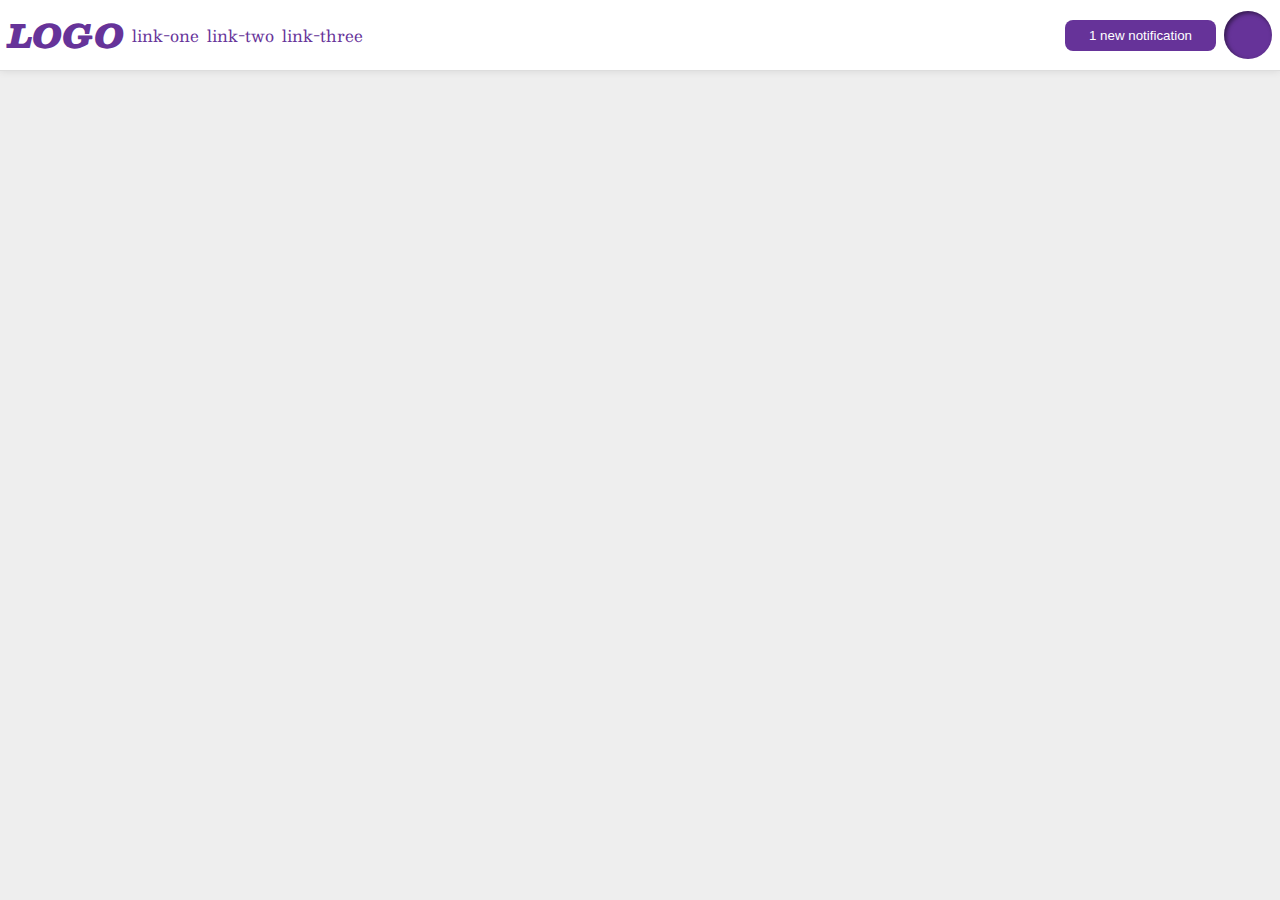
<file: flex/03-flex-header-2/index.html>
<!DOCTYPE html>
<html lang="en">
  <head>
    <meta charset="UTF-8">
    <meta http-equiv="X-UA-Compatible" content="IE=edge">
    <meta name="viewport" content="width=device-width, initial-scale=1.0">
    <title>Flex Header 2</title>
    <link rel="stylesheet" href="style.css">
  </head>
  <body>
    <div class="header">
      <div class="left-align">
        <div class="logo">
          LOGO
        </div>
        <ul class="links">
          <li><a href="https://google.com">link-one</a></li>
          <li><a href="https://google.com">link-two</a></li>
          <li><a href="https://google.com">link-three</a></li>
        </ul>
      </div>
      <div class="right-align">
        <button class="notifications">
          1 new notification
        </button>
        <div class="profile-image"></div>
      </div>
    </div>
  </body>
</html>
</file>
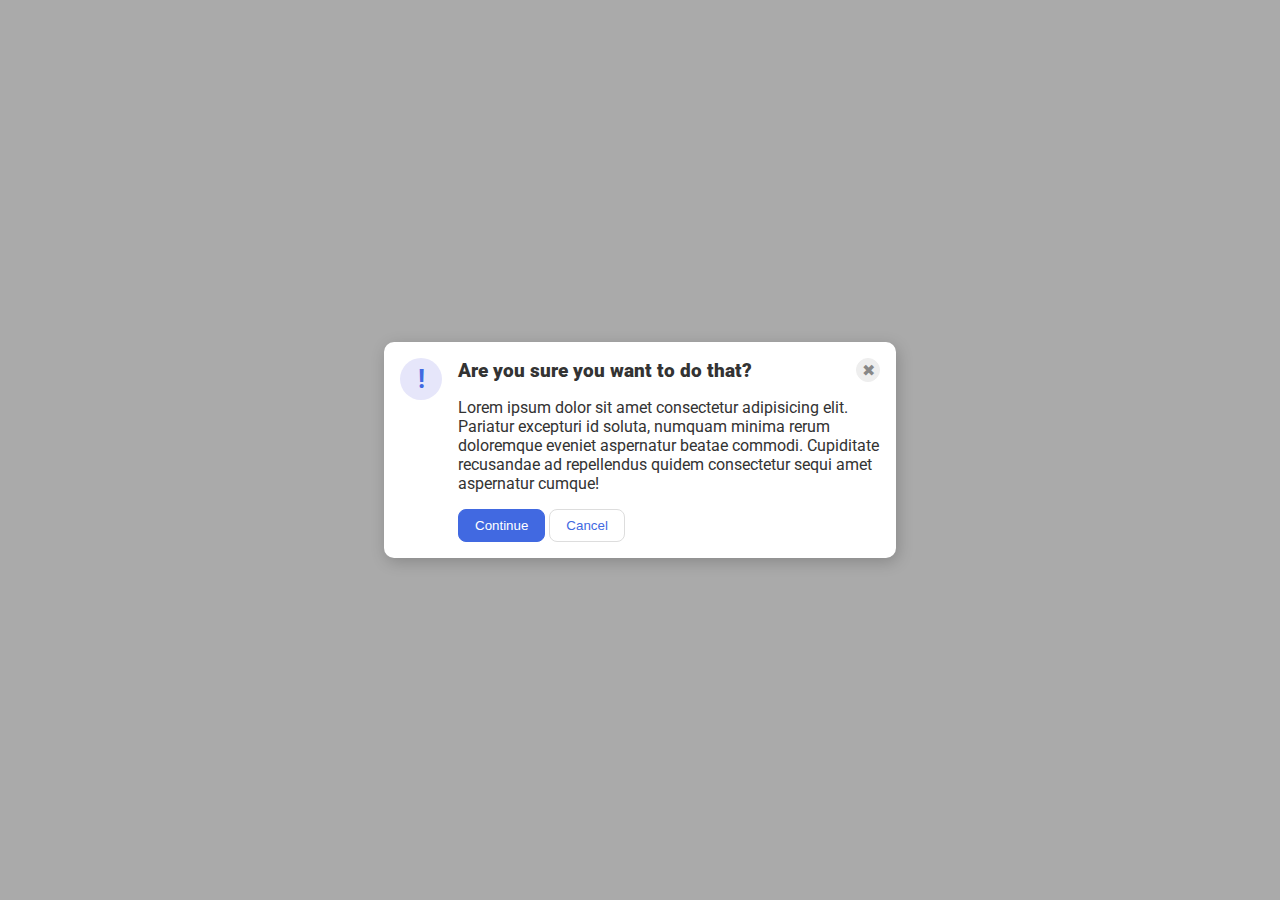
<file: flex/05-flex-modal/index.html>
<!DOCTYPE html>
<html lang="en">
  <head>
    <meta charset="UTF-8">
    <meta http-equiv="X-UA-Compatible" content="IE=edge">
    <meta name="viewport" content="width=device-width, initial-scale=1.0">
    <link rel="stylesheet" href="style.css">
    <title>Modal</title>
  </head>
  <body>
    <div class="modal">
      <div class="icon">!</div>
      <div class="container">
        <div class="header">Are you sure you want to do that?
          <button class="close-button">✖</button>
        </div>
        <div class="text">Lorem ipsum dolor sit amet consectetur adipisicing elit. Pariatur excepturi id soluta, numquam minima rerum doloremque eveniet aspernatur beatae commodi. Cupiditate recusandae ad repellendus quidem consectetur sequi amet aspernatur cumque!</div>
        <div class="buttons">
          <button class="continue">Continue</button>
          <button class="cancel">Cancel</button>
        </div>
      </div>
    </div>
  </body>
</html>
</file>
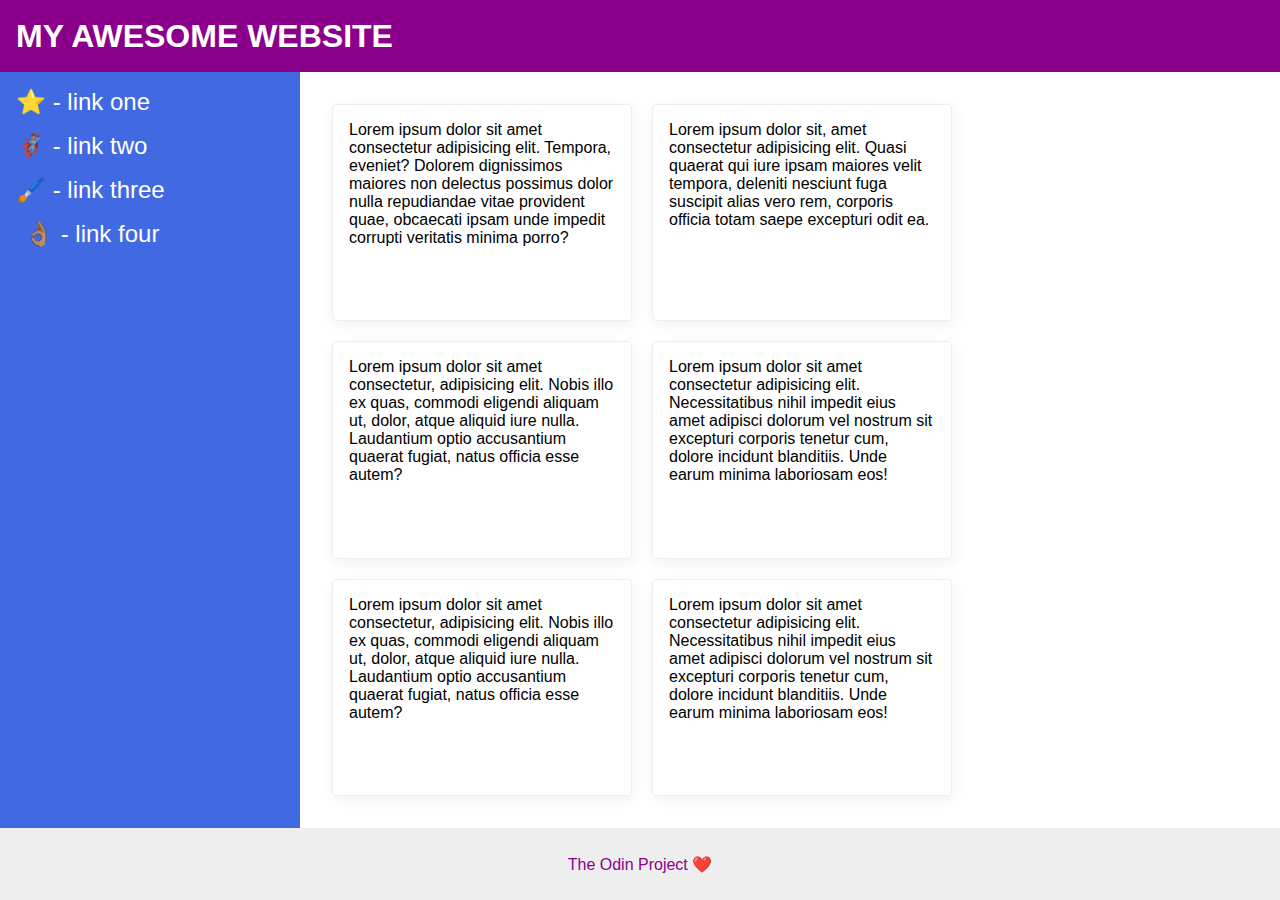
<file: flex/07-flex-layout-2/index.html>
<!DOCTYPE html>
<html lang="en">
  <head>
    <meta charset="UTF-8">
    <meta http-equiv="X-UA-Compatible" content="IE=edge">
    <meta name="viewport" content="width=device-width, initial-scale=1.0">
    <title>The Holy Grail</title>
    <link rel="stylesheet" href="style.css">
  </head>
  <body>
    <div class="header">
      MY AWESOME WEBSITE
    </div>
    
    <div class="content">
      <div class="sidebar">
        <ul>
          <li><a href="#">⭐ - link one</a></li>
          <li><a href="#">🦸🏽‍♂️ - link two</a></li>
          <li><a href="#">🖌️ - link three</a></li>
          <li><a href="#">&emsp13;👌🏽 - link four</a></li>
        </ul>
      </div>
      
      <div class="cards">
        <div class="card">Lorem ipsum dolor sit amet consectetur adipisicing elit. Tempora, eveniet? Dolorem dignissimos maiores non delectus possimus dolor nulla repudiandae vitae provident quae, obcaecati ipsam unde impedit corrupti veritatis minima porro?</div>
        <div class="card">Lorem ipsum dolor sit, amet consectetur adipisicing elit. Quasi quaerat qui iure ipsam maiores velit tempora, deleniti nesciunt fuga suscipit alias vero rem, corporis officia totam saepe excepturi odit ea.</div>
        <div class="card">Lorem ipsum dolor sit amet consectetur, adipisicing elit. Nobis illo ex quas, commodi eligendi aliquam ut, dolor, atque aliquid iure nulla. Laudantium optio accusantium quaerat fugiat, natus officia esse autem?</div>
        <div class="card">Lorem ipsum dolor sit amet consectetur adipisicing elit. Necessitatibus nihil impedit eius amet adipisci dolorum vel nostrum sit excepturi corporis tenetur cum, dolore incidunt blanditiis. Unde earum minima laboriosam eos!</div>
        <div class="card">Lorem ipsum dolor sit amet consectetur, adipisicing elit. Nobis illo ex quas, commodi eligendi aliquam ut, dolor, atque aliquid iure nulla. Laudantium optio accusantium quaerat fugiat, natus officia esse autem?</div>
        <div class="card">Lorem ipsum dolor sit amet consectetur adipisicing elit. Necessitatibus nihil impedit eius amet adipisci dolorum vel nostrum sit excepturi corporis tenetur cum, dolore incidunt blanditiis. Unde earum minima laboriosam eos!</div>
      </div>
    </div>
    
    <div class="footer">
      The Odin Project ❤️
    </div>
  </body>
</html>
</file>
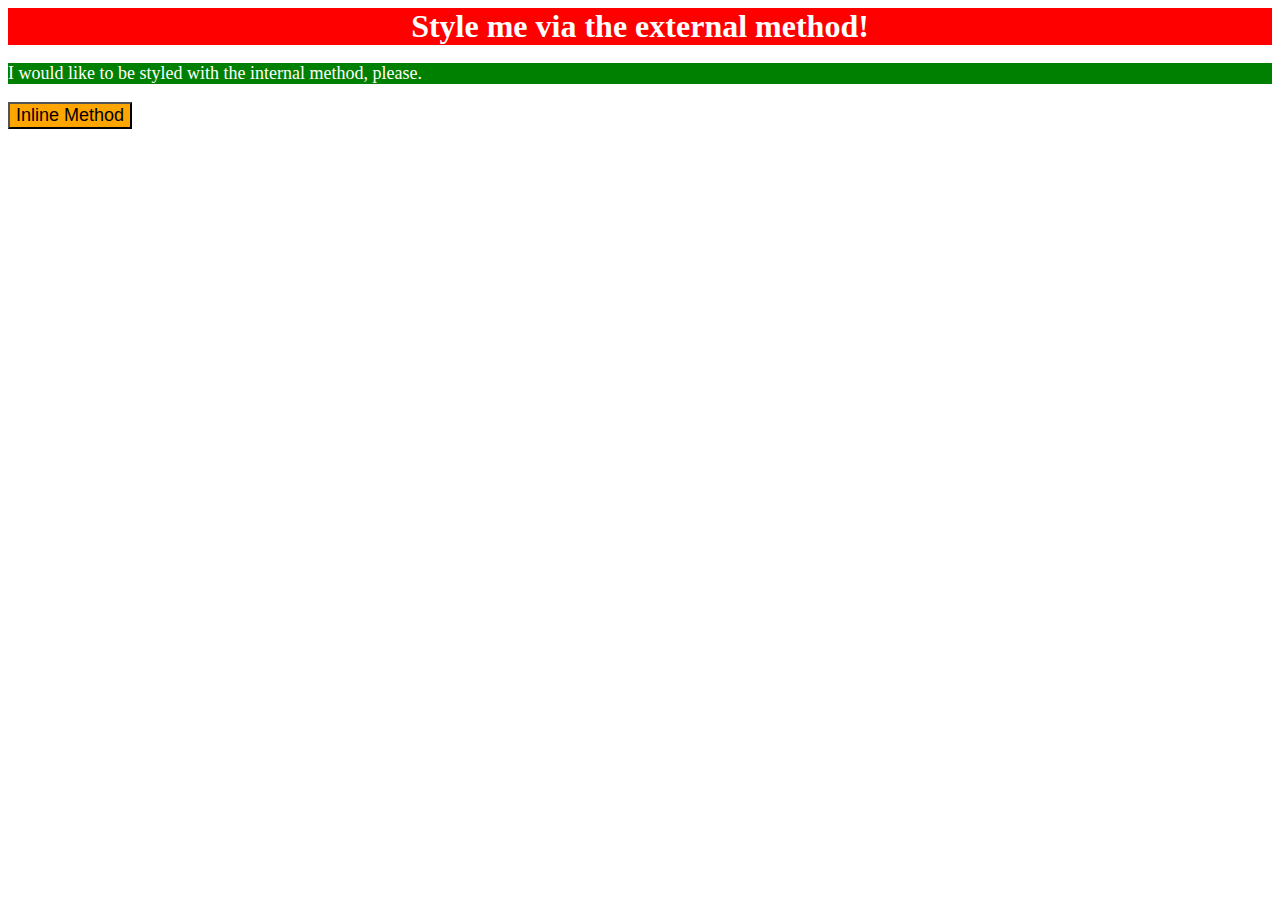
<file: foundations/01-css-methods/index.html>
<!DOCTYPE html>
<style>
  p {
    background-color: green;
    color: white;
    font-size: 18px;
  }
</style>
<html lang="en">
  <head>
    <meta charset="UTF-8">
    <meta http-equiv="X-UA-Compatible" content="IE=edge">
    <meta name="viewport" content="width=device-width, initial-scale=1.0">
    <link rel="stylesheet" href="style.css">
    <title>Methods for Adding CSS</title>
  </head>
  <body>
    <div>Style me via the external method!</div>
    <p>I would like to be styled with the internal method, please.</p>
    <button style="background-color: orange; font-size: 18px;">Inline Method</button>
  </body>
</html>
</file>
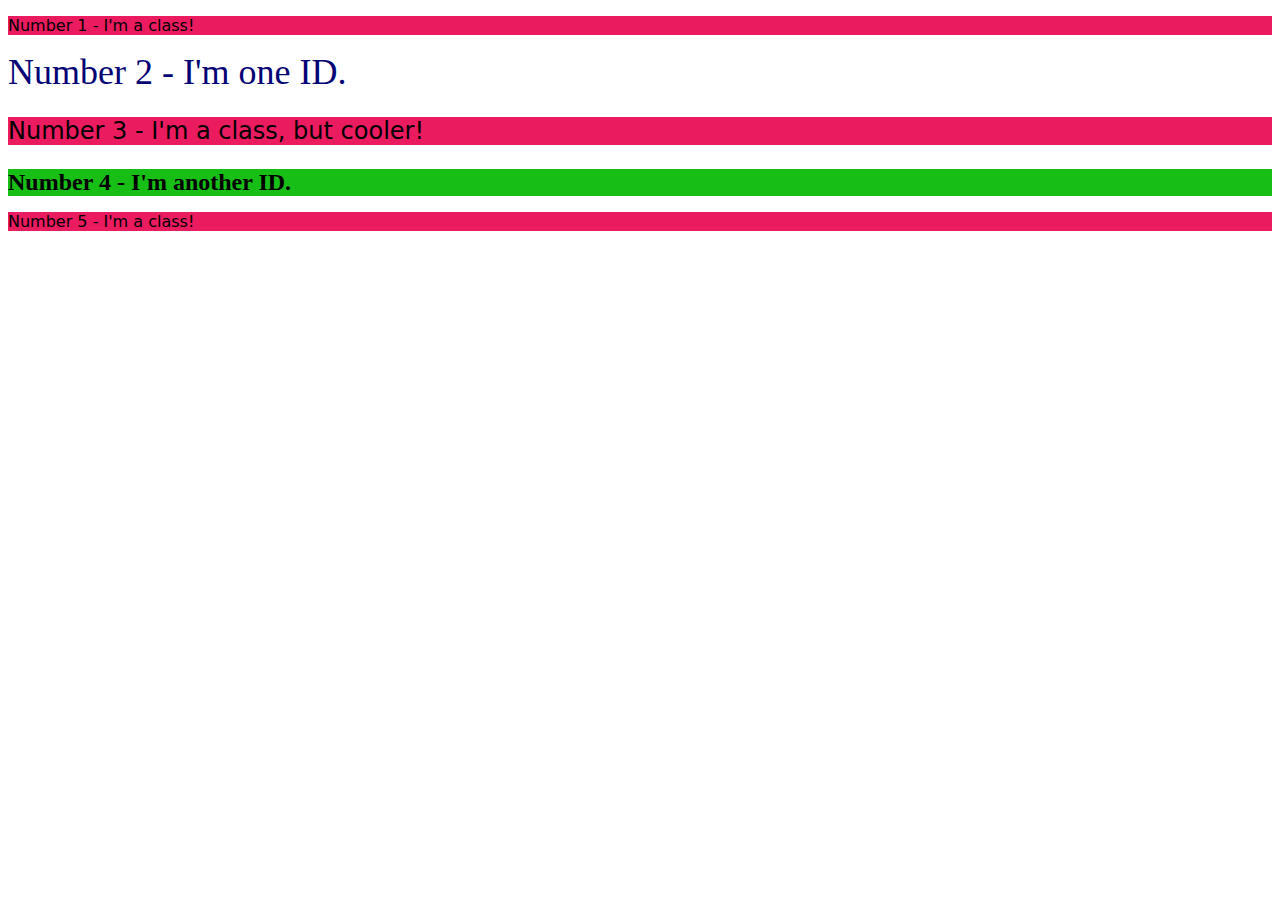
<file: foundations/02-class-id-selectors/index.html>
<!DOCTYPE html>
<html lang="en">
  <head>
    <meta charset="UTF-8">
    <meta http-equiv="X-UA-Compatible" content="IE=edge">
    <meta name="viewport" content="width=device-width, initial-scale=1.0">
    <title>Class and ID Selectors</title>
    <link rel="stylesheet" href="style.css">
  </head>
  <body>
    <p class="odd">Number 1 - I'm a class!</p>
    <div id="second">Number 2 - I'm one ID.</div>
    <p class="odd third">Number 3 - I'm a class, but cooler!</p>
    <div id="fourth">Number 4 - I'm another ID.</div>
    <p class="odd">Number 5 - I'm a class!</p>
  </body>
</html>
</file>
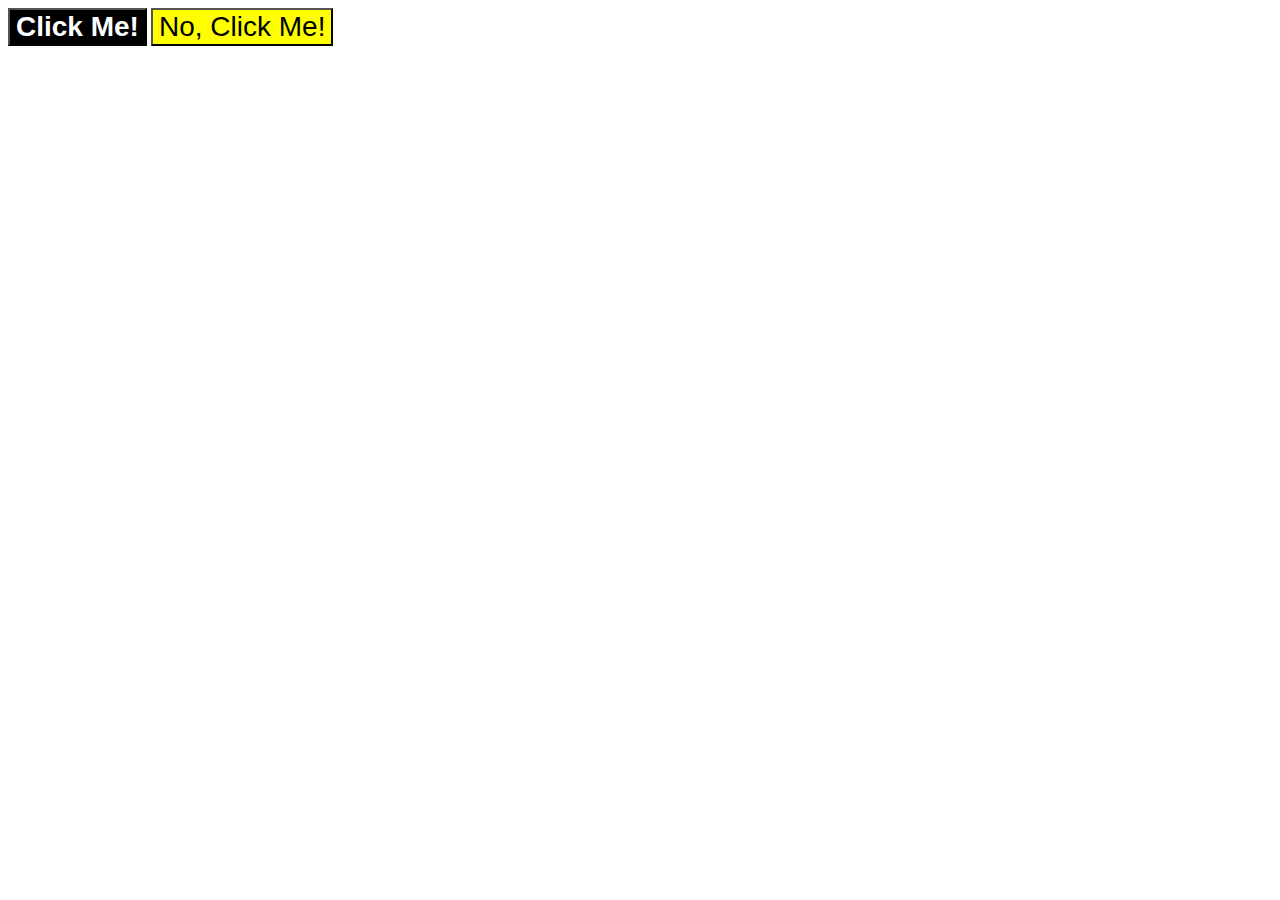
<file: foundations/03-grouping-selectors/index.html>
<!DOCTYPE html>
<html lang="en">
  <head>
    <meta charset="UTF-8">
    <meta http-equiv="X-UA-Compatible" content="IE=edge">
    <meta name="viewport" content="width=device-width, initial-scale=1.0">
    <title>Grouping Selectors</title>
    <link rel="stylesheet" href="style.css">
  </head>
  <body>
    <button class="first">Click Me!</button>
    <button class="second">No, Click Me!</button>
  </body>
</html>
</file>
<file: flex/03-flex-header-2/style.css>
/* this is some magical font-importing.  
you'll learn about it later. */
@import url('https://fonts.googleapis.com/css2?family=Besley:ital,wght@0,400;1,900&display=swap');

body {
  margin: 0;
  background: #eee;
  font-family: Besley, serif;
}

.header {
  background: white;
  border-bottom: 1px solid #ddd;
  box-shadow: 0 0 8px rgba(0,0,0,.1);
  display: flex;
  align-items: center;
  justify-content: space-between;
  padding: 8px;
}

.right-align {
  display: flex;
  align-items: center;
  gap: 8px;
}

.left-align {
  display: flex;
  align-items: center;
  gap: 8px;
}

.profile-image {
  background: rebeccapurple;
  box-shadow: inset 2px 2px 4px rgba(0,0,0,.5);
  border-radius: 50%;
  width: 48px;
  height: 48px;
}

.logo {
  color: rebeccapurple;
  font-size: 32px;
  font-weight: 900;
  font-style: italic;
}

button {
  border: none;
  border-radius: 8px;
  background: rebeccapurple;
  color: white;
  padding: 8px 24px;
}

a {
  /* this removes the line under our links */
  text-decoration: none;
  color: rebeccapurple;
}

ul {
  list-style-type: none;
  display: flex;
  gap: 8px;
  margin: 0px;
  padding: 0px;
}
</file>
<file: flex/05-flex-modal/style.css>
@import url('https://fonts.googleapis.com/css2?family=Roboto:wght@400;700&display=swap');

html, body {
  height: 100%;
}

body {
  font-family: Roboto, sans-serif;
  margin: 0;
  background: #aaa;
  color: #333;
  /* I'll give you this one for free lol */
  display: flex;
  align-items: center;
  justify-content: center;
}

.modal {
  background: white;
  width: 480px;
  border-radius: 10px;
  box-shadow: 2px 4px 16px rgba(0,0,0,.2);
  display: flex;
  padding: 16px;
  gap: 16px;
}

.icon {
  color: royalblue;
  font-size: 26px;
  font-weight: 700;
  background: lavender;
  width: 42px;
  height: 42px;
  border-radius: 50%;
  display: flex;
  align-items: center;
  justify-content: center;
  flex-shrink: 0;
}

.container {
  display: flex;
  flex-flow: column;
  gap: 16px;
}

.header {
  display: flex;
  justify-content: space-between;
  align-items: center;
  font-weight: 1000;
  font-size: larger;
}

.close-button {
  background: #eee;
  border-radius: 50%;
  color: #888;
  font-weight: 400;
  font-size: 16px;
  height: 24px;
  width: 24px;
  display: flex;
  align-items: center;
  justify-content: center;
  border: 1px solid #eee;
  padding: 0;
  flex-shrink: 0;
}

button {
  cursor: pointer;
  padding: 8px 16px;
  border-radius: 8px;
}

button.continue {
  background: royalblue;
  border: 1px solid royalblue;
  color: white;
}

button.cancel {
  background: white;
  border: 1px solid #ddd;
  color: royalblue;
}
</file>
<file: flex/07-flex-layout-2/style.css>
body {
  font-family: -apple-system, BlinkMacSystemFont, 'Segoe UI', Roboto, Oxygen, Ubuntu, Cantarell, 'Open Sans', 'Helvetica Neue', sans-serif;
  margin: 0;
  min-height: 100vh;
  display: flex;
  flex-flow: column;
}

ul {
  margin: 0;
  padding: 0;
  list-style: none;
  display: flex;
  flex-flow: column;
  gap: 16px
}

a {
  text-decoration: none;
  color: white;
  font-size: 24px;
}

.header {
  box-sizing: border-box;
  height: 72px;
  background: darkmagenta;
  color: white;
  font-size: 32px;
  font-weight: 900;
  display: flex;
  align-items: center;
  padding: 16px;
}

.content {
  display: flex;
  flex: 1;
}

.footer {
  height: 72px;
  background: #eee;
  color: darkmagenta;
  display: flex;
  justify-content: center;
  align-items: center;
}

.sidebar {
  width: 300px;
  padding: 16px;
  background: royalblue;
  box-sizing: border-box;
  flex: none;
}

.cards {
  display: flex;
  flex-flow: wrap;
  gap: 20px;
  padding: 32px;
}

.card {
  box-sizing: border-box;
  border: 1px solid #eee;
  box-shadow: 2px 4px 16px rgba(0,0,0,.06);
  border-radius: 4px;
  width: 300px;
  padding: 16px;
}
</file>
<file: foundations/01-css-methods/style.css>
div {
    background-color: red;
    color: white;
    font-size: 32px;
    text-align: center;
    font-weight: bold;
}
</file>
<file: foundations/02-class-id-selectors/style.css>
.odd {
    background-color: rgb(235, 27, 96);
    font-family: Verdana, "DejaVu Sans", sans-serif;
}

#second {
    color: rgb(4, 4, 116);
    font-size: 36px;
}

#fourth,
.odd.third {
    font-size: 24px;
}

#fourth {
    background-color: rgb(22, 190, 22);
    font-weight: bold;
}
</file>
<file: foundations/03-grouping-selectors/style.css>
.first {
    background-color: rgb(0, 0, 0);
    color: rgb(255, 255, 255);
    font-weight: bold;
}

.second {
    background-color: rgb(255, 255, 0);
}

.first,
.second {
    font-size: 28px;
    font-family: Helvetica, "Times New Roman", sans-serif
}
</file>
